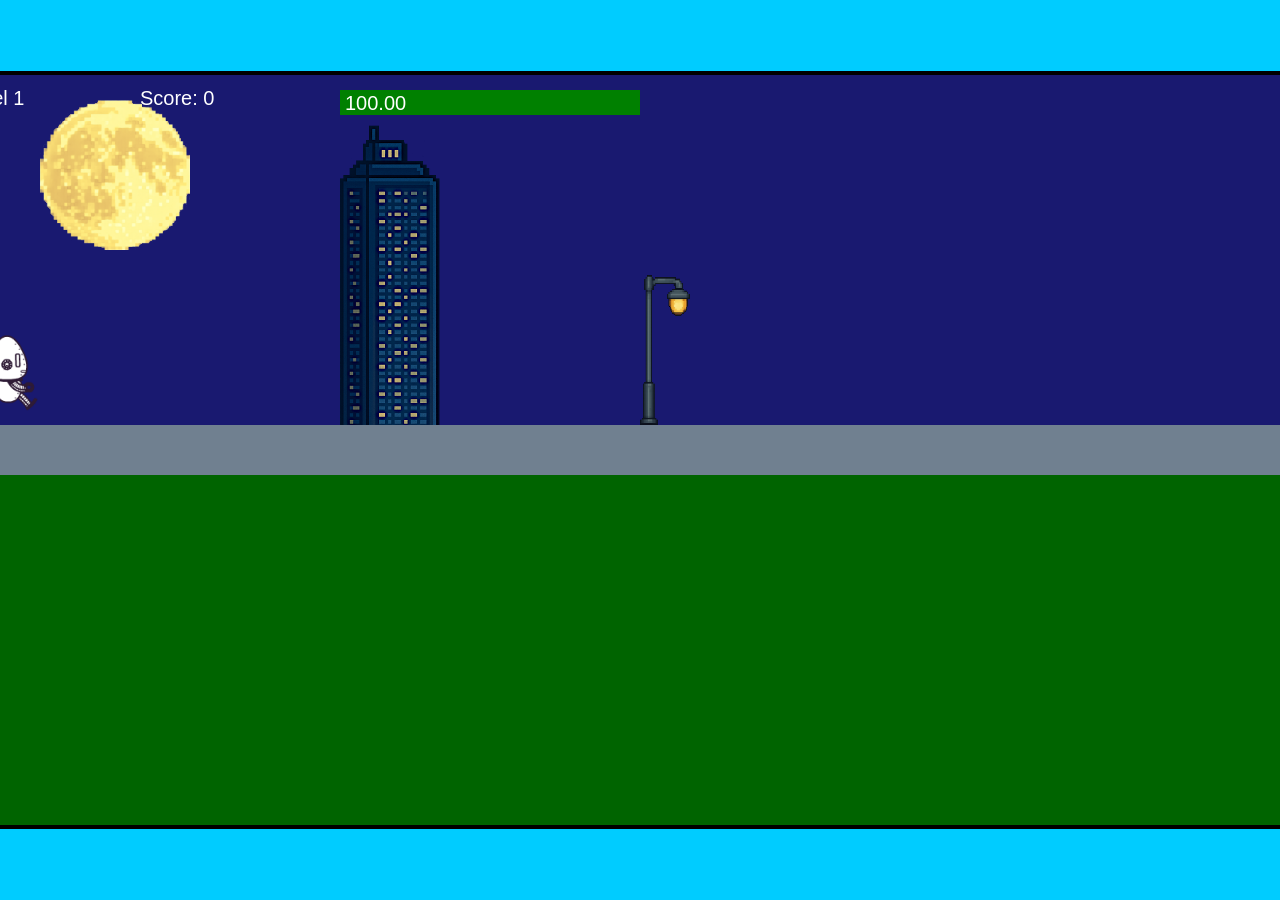
<file: fsd-projects/runtime/index.html>
<!DOCTYPE html>
<html lang="en">
  <head>
    <meta charset="UTF-8" />
    <meta name="viewport" content="width=device-width, initial-scale=1.0" />
    <title>Runtime Neo</title>
    <link rel="stylesheet" href="runtime.css" />
    <script src="https://code.jquery.com/jquery-3.1.0.js"></script>
    <script src="setup.js"></script>
    <script src="levels.js"></script>
    <script src="scenery.js"></script>
    <script src="student.js"></script>
    <script src="main.js"></script>
  </head>
  <body id="body">
    <canvas id="gameCanvas" width="1400" height="750"></canvas>
    <img id="player" src="images/halle.png" />
    <img id="projectile" src="images/projectile.png" />
    <img id="basicPlatform" src="images/interactable/basicPlatform.png" />
    <img id="spikes" src="images/interactable/spikes.png" />
    <img id="bug" src="images/interactable/bug.png" />
    <img id="healthUp" src="images/interactable/healthUp.png" />
    <img id="flag" src="images/interactable/flag.png" />
    <img id="moon" src="images/backgrounds/moon.png" />
    <img id="building" src="images/backgrounds/building.png" />
    <img id="lamp" src="images/backgrounds/lamp.png" />
  </body>
</html>
</file>
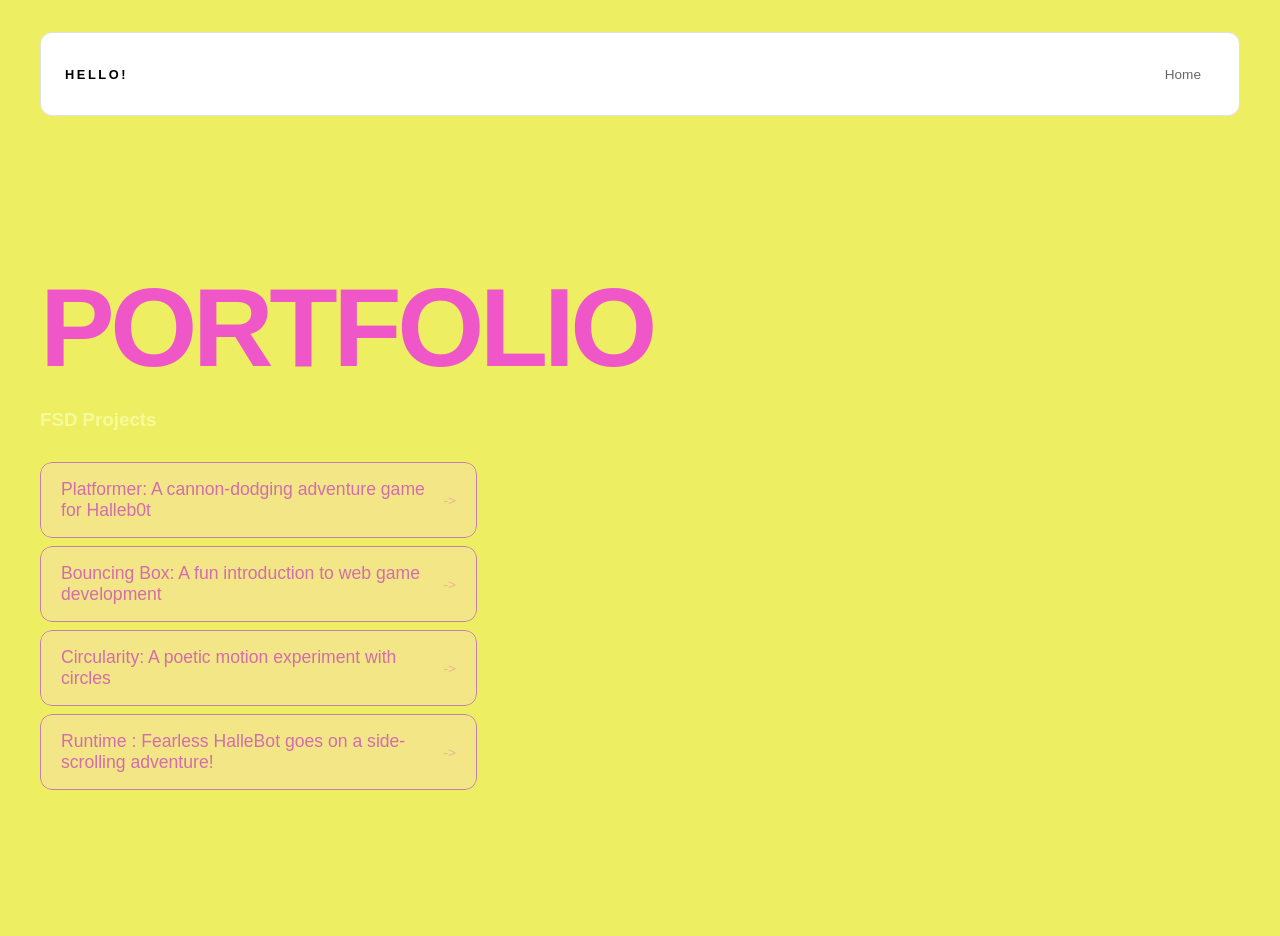
<file: portfolio.html>
<!DOCTYPE html>
<html>
<head>
<title>Mila</title>
<link rel="stylesheet" href="style.css"/>
</head>
<body>
<!-- All content goes here -->
<div id="all-contents">
  <nav>
<h1>Hello!</h1>
<ul id="nav-ul>"
           <li class="nav-li"><a href="index.html">Home</a></li>
   </ul>
    </nav>

    <main>
<div class="content">
<h2>Portfolio</h2>
<h3>FSD Projects</h3>
<ul id="portfolio">
<li>
<a href="fsd-projects/platformer/">Platformer: A cannon-dodging adventure game for Halleb0t</a>
</li>
<li>
<a href="fsd-projects/bouncing-box/">Bouncing Box: A fun introduction to web game development</a>
</li>
<li>
<a href="fsd-projects/circularity/">Circularity: A poetic motion experiment with circles</a>
</li>
<li>
<a href="fsd-projects/runtime/">Runtime : Fearless HalleBot goes on a side-scrolling adventure!</a>
</li>  
</ul>
<!-- ASD Projects will go here -->
</div>
      </main>
</div>
</body>
</html>
</file>
<file: fsd-projects/runtime/runtime.css>
/* runtime.css */
/* Styles for Runtime Neo auto-runner game */

img {
  display: none;
}

#gameCanvas {
  position: absolute;
  border: 4px solid #000;
  top: 50%;
  left: 50%;
  transform: translate(-50%, -50%);
}

body {
  margin: 0;
  background-color: #00ccff;
  font-family: Arial, sans-serif;
  text-align: center;
  overflow: hidden;
}
</file>
<file: style.css>
* {
  box-sizing: border-box;
}

body {
  margin: 0;
  background: #000000;
  color: #d9db6b;
  font-family: "Helvetica Neue", Arial, sans-serif;
}

#all-contents {
  max-width: 1500px;
  min-height: 100vh;
  margin: 0 auto;
  padding: 32px 40px;
}
* {
  box-sizing: border-box;
}

body {
  margin: 0;
  background: #dbde39e3;
  color: #000;
  font-family: "Helvetica Neue", Arial, sans-serif;
}

#all-contents {
  max-width: 1500px;
  min-height: 100vh;
  margin: 0 auto;
  padding: 32px 40px;
}
main {
display: grid;
grid-template-columns: minmax(220px, 1fr) minmax(420px, 1.6fr);
align-items: center;
min-height: calc(100vh - 160px);
gap: clamp(32px, 5vw, 80px);
}
.sidebar {
width: 100%;
}
.content {
display: flex;
flex-direction: column;
align-items: flex-start;
gap: 12px;
}
h2 {
margin: 0;
font-size: clamp(4rem, 10vw, 7rem);
line-height: 0.9;
font-weight: 900;
letter-spacing: -0.04em;
text-transform: uppercase;
color: #ef57c9;

} 
.content > p {
margin: 0;
color: #f31fda;
font-size: 0.9rem;
text-transform: uppercase;
letter-spacing: 0.15em;
line-height: 1.4;
}
#interests {
margin-top: 32px;
width: 100%;
}
#interests h3 {
margin: 0 0 12px;
font-size: 0.75rem;
font-weight: 700;
text-transform: uppercase;
letter-spacing: 0.2em;
color: #891368;
}
#interests ul {
list-style: none;
margin: 0;
padding: 0;
display: flex;
flex-wrap: wrap;
gap: 8px;
}
#interests li {
color: #555;
font-size: 1rem;
font-weight: 600;
padding: 10px 20px;
background: #fff;
border: 1px solid #ddd;
border-radius: 100px;
transition:
background 0.25s ease,
color 0.25s ease,
transform 0.25s ease;
cursor: default;
}
#interests li:hover {
background: #e766a7;
color: #fbff7a;
border-color: #000;
transform: translateY(-2px);
}
.sidebar-img {
width: 100%;
max-width: 760px;
aspect-ratio: 3 / 4;
object-fit: cover;
display: block;
border-radius: 16px;
/* filter: grayscale(100%); */
box-shadow: 0 8px 30px rgba(0, 0, 0, 0.12);
transition:
filter 0.4s ease,
transform 0.4s ease,
box-shadow 0.4s ease;
}
.sidebar-img:hover {
/* filter: grayscale(0%); */
transform: translateY(-4px);
box-shadow: 0 16px 40px rgba(0, 0, 0, 0.18);
}
.sidebar-img {
width: 100%;
max-width: 760px;
aspect-ratio: 3 / 4;
object-fit: cover;
display: block;
border-radius: 24px;
box-shadow: 0 8px 30px rgba(0, 0, 0, 0.12);
}
nav {
display: flex;
justify-content: space-between;
align-items: center;
margin-bottom: 48px;
padding: 16px 24px;
background: #fff;
border: 1px solid #e0e0e0;
border-radius: 12px;
}
nav h1 {
margin: 0;
font-size: 0.8rem;
font-weight: 700;
text-transform: uppercase;
letter-spacing: 0.2em;
color: #000;
}
#nav-ul {
list-style: none;
display: flex;
gap: 8px;
margin: 0;
padding: 0;
}
.nav-li a {
color: #666;
text-decoration: none;
font-size: 0.85rem;
font-weight: 500;
padding: 6px 14px;
border-radius: 8px;
transition:
background 0.25s ease,
color 0.25s ease;
}
.nav-li a:hover {
background: #000;
color: #fff;
} /* Portfolio styles */
.content h1 {
color: black;
}
#portfolio {
list-style: none;
margin: 0;
padding: 0;
width: 100%;
display: flex;
flex-direction: column;
gap: 8px;
}
#portfolio li {
border-radius: 12px;
overflow: hidden;
}
#portfolio a {
display: flex;
justify-content: space-between;
align-items: center;
text-decoration: none;
color: #d36dac;
padding: 16px 20px;
font-size: 1.1rem;
font-weight: 500;
background: #f3e686;
border: 1px solid #c380ae;
border-radius: 12px;
transition: background 0.25s ease, color 0.25s ease, transform 0.25s ease;
}
#portfolio a:hover {
background: #aa5891;
color: #ede578;
transform: translateX(4px);
}
#portfolio a::after {
content: "->";
font-size: 0.85rem;
opacity: 0.4;
transition: opacity 0.25s ease;

white-space: nowrap;
}
#portfolio a:hover::after {
opacity: 1;
}
body {
  margin: 0;
  background: hsla(60, 81%, 62%, 0.89);
  color: #f5fb9a;
  font-family: "Helvetica Neue", Arial, sans-serif;
}
/* responsive web design */
@media screen and (min-width: 120px) and (max-width: 1080px) {
main {
height: 100ch;
zoom: 1.5;
display: grid;
}
h1 {
  font-size: 44px;
}
h2 {
font-size: 42px;
}
h3 {
font-size: 36px;
}
#all-contents {
height: 100ch;
margin: none;
}
a {
font-size: 42px;
}
.sidebar {
margin-right: 0px;
justify-content: center;
align-items: center;
}
.sidebar-img {
width: 100%;
}
p,
li {
font-size: 24px;
}
.content {
align-content: center;
justify-content: center;
}
h1{color:#ede578}
h2{color:#ede578}
h3{color:rgb(194, 88, 166)}
</file>
